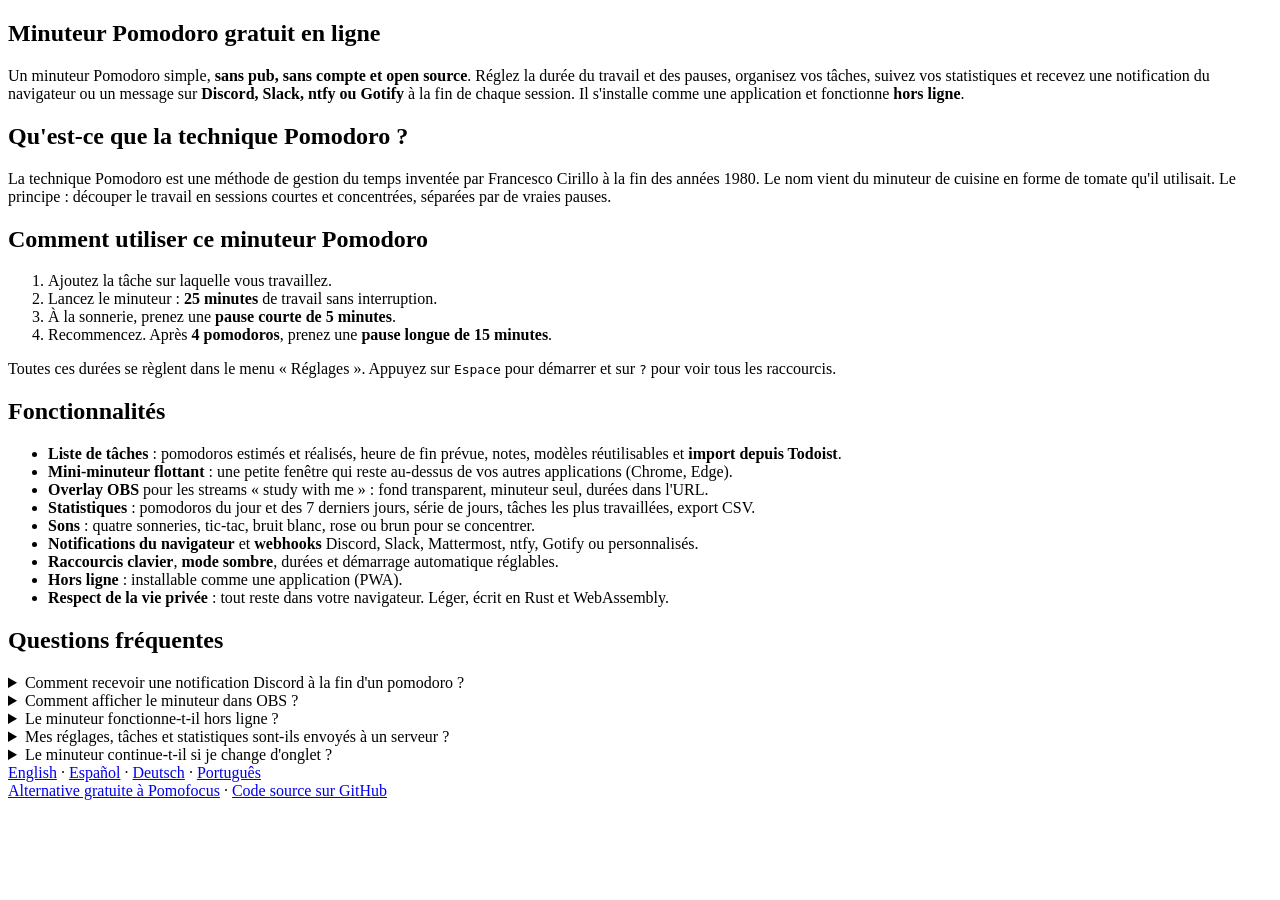
<file: index.html>
<!doctype html>
<html lang="fr">
  <head>
    <meta charset="utf-8" />
    <meta name="viewport" content="width=device-width, initial-scale=1" />
    <!-- i18n:head -->
    <title>Minuteur Pomodoro gratuit en ligne – notifications Discord, Slack, ntfy</title>
    <meta name="description" content="Minuteur Pomodoro gratuit, sans pub et sans compte : tâches, statistiques, mini-minuteur flottant, overlay OBS, bruit blanc, mode sombre. Hors ligne, notifications et webhooks Discord, Slack, ntfy. Open source." />
    <link rel="canonical" href="https://pomo.domesday.fr/" />
    <meta property="og:type" content="website" />
    <meta property="og:locale" content="fr_FR" />
    <meta property="og:locale:alternate" content="en_US" />
    <meta property="og:locale:alternate" content="es_ES" />
    <meta property="og:locale:alternate" content="de_DE" />
    <meta property="og:locale:alternate" content="pt_BR" />
    <meta property="og:site_name" content="Pomodoro" />
    <meta property="og:url" content="https://pomo.domesday.fr/" />
    <meta property="og:title" content="Minuteur Pomodoro gratuit en ligne" />
    <meta property="og:description" content="Gratuit, sans pub, hors ligne. Tâches, statistiques, mini-minuteur flottant, overlay OBS, webhooks Discord, Slack, ntfy." />
    <meta property="og:image" content="https://pomo.domesday.fr/og.png" />
    <meta property="og:image:width" content="1200" />
    <meta property="og:image:height" content="630" />
    <meta property="og:image:alt" content="Mascotte tomate et minuteur 25:00" />
    <meta name="twitter:card" content="summary_large_image" />
    <meta name="twitter:title" content="Minuteur Pomodoro gratuit en ligne" />
    <meta name="twitter:description" content="Gratuit, sans pub, hors ligne. Tâches, statistiques, mini-minuteur flottant, overlay OBS, webhooks Discord, Slack, ntfy." />
    <meta name="twitter:image" content="https://pomo.domesday.fr/og.png" />
    <script type="application/ld+json">
      {
        "@context": "https://schema.org",
        "@graph": [
          {
            "@type": "WebApplication",
            "name": "Pomodoro",
            "url": "https://pomo.domesday.fr/",
            "description": "Minuteur Pomodoro gratuit avec liste de tâches, statistiques, mini-minuteur flottant, overlay OBS, notifications du navigateur et webhooks Discord, Slack, ntfy et Gotify. Fonctionne hors ligne.",
            "applicationCategory": "ProductivityApplication",
            "operatingSystem": "Tous (navigateur web)",
            "inLanguage": "fr",
            "isAccessibleForFree": true,
            "image": "https://pomo.domesday.fr/og.png",
            "offers": {
              "@type": "Offer",
              "price": "0",
              "priceCurrency": "EUR"
            },
            "featureList": [
              "Liste de tâches : pomodoros estimés et réalisés, heure de fin prévue, notes, modèles réutilisables et import depuis Todoist.",
              "Mini-minuteur flottant : une petite fenêtre qui reste au-dessus de vos autres applications (Chrome, Edge).",
              "Overlay OBS pour les streams « study with me » : fond transparent, minuteur seul, durées dans l'URL.",
              "Statistiques : pomodoros du jour et des 7 derniers jours, série de jours, tâches les plus travaillées, export CSV.",
              "Sons : quatre sonneries, tic-tac, bruit blanc, rose ou brun pour se concentrer.",
              "Notifications du navigateur et webhooks Discord, Slack, Mattermost, ntfy, Gotify ou personnalisés.",
              "Raccourcis clavier, mode sombre, durées et démarrage automatique réglables.",
              "Hors ligne : installable comme une application (PWA).",
              "Respect de la vie privée : tout reste dans votre navigateur. Léger, écrit en Rust et WebAssembly."
            ],
            "codeRepository": "https://github.com/DOMESDAY7/pomo"
          },
          {
            "@type": "FAQPage",
            "mainEntity": [
              {
                "@type": "Question",
                "name": "Comment recevoir une notification Discord à la fin d'un pomodoro ?",
                "acceptedAnswer": {
                  "@type": "Answer",
                  "text": "Dans Discord, ouvrez Paramètres du salon, Intégrations, Webhooks, puis créez un webhook et copiez son URL. Dans les réglages du minuteur, ajoutez un webhook de type Discord et collez l'URL. Le bouton « Envoyer un test » vérifie que tout fonctionne."
                }
              },
              {
                "@type": "Question",
                "name": "Comment afficher le minuteur dans OBS ?",
                "acceptedAnswer": {
                  "@type": "Answer",
                  "text": "Dans les réglages, section « Overlay OBS », copiez l'URL proposée et ajoutez-la comme « Source navigateur » dans OBS. Le fond est transparent et seules les durées choisies sont utilisées."
                }
              },
              {
                "@type": "Question",
                "name": "Le minuteur fonctionne-t-il hors ligne ?",
                "acceptedAnswer": {
                  "@type": "Answer",
                  "text": "Oui. Le site s'installe comme une application (PWA) et reste utilisable sans connexion. Hors ligne, les webhooks sont ignorés et seule la notification du navigateur est affichée."
                }
              },
              {
                "@type": "Question",
                "name": "Mes réglages, tâches et statistiques sont-ils envoyés à un serveur ?",
                "acceptedAnswer": {
                  "@type": "Answer",
                  "text": "Non. Tout est stocké dans votre navigateur. Il n'y a ni compte, ni publicité. Les messages partent directement de votre navigateur vers le service choisi."
                }
              },
              {
                "@type": "Question",
                "name": "Le minuteur continue-t-il si je change d'onglet ?",
                "acceptedAnswer": {
                  "@type": "Answer",
                  "text": "Oui. Le temps est calculé à partir de l'heure de fin prévue, il reste donc exact même quand l'onglet est en arrière-plan. Le temps restant s'affiche aussi dans le titre de l'onglet."
                }
              }
            ]
          }
        ]
      }
    </script>
    <!-- /i18n:head -->
    <link rel="alternate" hreflang="fr" href="https://pomo.domesday.fr/" />
    <link rel="alternate" hreflang="en" href="https://pomo.domesday.fr/en/" />
    <link rel="alternate" hreflang="es" href="https://pomo.domesday.fr/es/" />
    <link rel="alternate" hreflang="de" href="https://pomo.domesday.fr/de/" />
    <link rel="alternate" hreflang="pt" href="https://pomo.domesday.fr/pt/" />
    <link rel="alternate" hreflang="x-default" href="https://pomo.domesday.fr/en/" />
    <meta name="theme-color" content="#ba4949" />
    <meta name="robots" content="index, follow" />
    <link rel="manifest" href="manifest.webmanifest" />
    <link rel="icon" type="image/png" href="icons/favicon.png" />
    <link rel="apple-touch-icon" href="icons/apple-touch-icon.png" />
    <script data-goatcounter="https://domesday.goatcounter.com/count" async src="//gc.zgo.at/count.js"></script>

    <link data-trunk rel="css" href="style.css" />
    <link data-trunk rel="copy-file" href="manifest.webmanifest" />
    <link data-trunk rel="copy-file" href="sw.js" />
    <link data-trunk rel="copy-file" href="robots.txt" />
    <link data-trunk rel="copy-file" href="llms.txt" />
    <link data-trunk rel="copy-file" href="391ecc86b056b1f1ad33305b5d4c4eba.txt" />
    <link data-trunk rel="copy-file" href="sitemap.xml" />
    <link data-trunk rel="copy-file" href="og.png" />
    <link data-trunk rel="copy-file" href="og-en.png" />
    <link data-trunk rel="copy-file" href="og-es.png" />
    <link data-trunk rel="copy-file" href="og-de.png" />
    <link data-trunk rel="copy-file" href="og-pt.png" />
    <link data-trunk rel="copy-dir" href="icons" />
    <link data-trunk rel="rust" data-wasm-opt="z" />
    <script>
      if ("serviceWorker" in navigator) {
        window.addEventListener("load", () => navigator.serviceWorker.register("sw.js"));
      }
    </script>
  </head>
  <body>
    <!-- i18n:body -->
    <div id="app">
      <noscript>
        <p class="noscript">Ce minuteur a besoin de JavaScript et de WebAssembly pour fonctionner.</p>
      </noscript>
    </div>

    <article class="about">
      <h1>Minuteur Pomodoro gratuit en ligne</h1>
      <p>Un minuteur Pomodoro simple, <strong>sans pub, sans compte et open source</strong>. Réglez la durée du travail et des pauses, organisez vos tâches, suivez vos statistiques et recevez une notification du navigateur ou un message sur <strong>Discord, Slack, ntfy ou Gotify</strong> à la fin de chaque session. Il s'installe comme une application et fonctionne <strong>hors ligne</strong>.</p>

      <h2>Qu'est-ce que la technique Pomodoro ?</h2>
      <p>La technique Pomodoro est une méthode de gestion du temps inventée par Francesco Cirillo à la fin des années 1980. Le nom vient du minuteur de cuisine en forme de tomate qu'il utilisait. Le principe : découper le travail en sessions courtes et concentrées, séparées par de vraies pauses.</p>

      <h2>Comment utiliser ce minuteur Pomodoro</h2>
      <ol>
        <li>Ajoutez la tâche sur laquelle vous travaillez.</li>
        <li>Lancez le minuteur : <strong>25 minutes</strong> de travail sans interruption.</li>
        <li>À la sonnerie, prenez une <strong>pause courte de 5 minutes</strong>.</li>
        <li>Recommencez. Après <strong>4 pomodoros</strong>, prenez une <strong>pause longue de 15 minutes</strong>.</li>
      </ol>
      <p>Toutes ces durées se règlent dans le menu « Réglages ». Appuyez sur <kbd>Espace</kbd> pour démarrer et sur <kbd>?</kbd> pour voir tous les raccourcis.</p>

      <h2>Fonctionnalités</h2>
      <ul>
        <li><strong>Liste de tâches</strong> : pomodoros estimés et réalisés, heure de fin prévue, notes, modèles réutilisables et <strong>import depuis Todoist</strong>.</li>
        <li><strong>Mini-minuteur flottant</strong> : une petite fenêtre qui reste au-dessus de vos autres applications (Chrome, Edge).</li>
        <li><strong>Overlay OBS</strong> pour les streams « study with me » : fond transparent, minuteur seul, durées dans l'URL.</li>
        <li><strong>Statistiques</strong> : pomodoros du jour et des 7 derniers jours, série de jours, tâches les plus travaillées, export CSV.</li>
        <li><strong>Sons</strong> : quatre sonneries, tic-tac, bruit blanc, rose ou brun pour se concentrer.</li>
        <li><strong>Notifications du navigateur</strong> et <strong>webhooks</strong> Discord, Slack, Mattermost, ntfy, Gotify ou personnalisés.</li>
        <li><strong>Raccourcis clavier</strong>, <strong>mode sombre</strong>, durées et démarrage automatique réglables.</li>
        <li><strong>Hors ligne</strong> : installable comme une application (PWA).</li>
        <li><strong>Respect de la vie privée</strong> : tout reste dans votre navigateur. Léger, écrit en Rust et WebAssembly.</li>
      </ul>

      <h2>Questions fréquentes</h2>
      <details>
        <summary>Comment recevoir une notification Discord à la fin d&#x27;un pomodoro ?</summary>
        <p>Dans Discord, ouvrez Paramètres du salon, Intégrations, Webhooks, puis créez un webhook et copiez son URL. Dans les réglages du minuteur, ajoutez un webhook de type Discord et collez l&#x27;URL. Le bouton « Envoyer un test » vérifie que tout fonctionne.</p>
      </details>
      <details>
        <summary>Comment afficher le minuteur dans OBS ?</summary>
        <p>Dans les réglages, section « Overlay OBS », copiez l&#x27;URL proposée et ajoutez-la comme « Source navigateur » dans OBS. Le fond est transparent et seules les durées choisies sont utilisées.</p>
      </details>
      <details>
        <summary>Le minuteur fonctionne-t-il hors ligne ?</summary>
        <p>Oui. Le site s&#x27;installe comme une application (PWA) et reste utilisable sans connexion. Hors ligne, les webhooks sont ignorés et seule la notification du navigateur est affichée.</p>
      </details>
      <details>
        <summary>Mes réglages, tâches et statistiques sont-ils envoyés à un serveur ?</summary>
        <p>Non. Tout est stocké dans votre navigateur. Il n&#x27;y a ni compte, ni publicité. Les messages partent directement de votre navigateur vers le service choisi.</p>
      </details>
      <details>
        <summary>Le minuteur continue-t-il si je change d&#x27;onglet ?</summary>
        <p>Oui. Le temps est calculé à partir de l&#x27;heure de fin prévue, il reste donc exact même quand l&#x27;onglet est en arrière-plan. Le temps restant s&#x27;affiche aussi dans le titre de l&#x27;onglet.</p>
      </details>

      <footer>
        <nav class="lang-links">
        <a href="en/" hreflang="en" lang="en">English</a> ·
        <a href="es/" hreflang="es" lang="es">Español</a> ·
        <a href="de/" hreflang="de" lang="de">Deutsch</a> ·
        <a href="pt/" hreflang="pt" lang="pt">Português</a>
        </nav>
        <a href="alternative-pomofocus/">Alternative gratuite à Pomofocus</a> ·
        <a href="https://github.com/DOMESDAY7/pomo">Code source sur GitHub</a>
      </footer>
    </article>
    <!-- /i18n:body -->
  </body>
</html>
</file>
<file: style.css>
:root {
  --pomodoro: #ba4949;
  --short: #2f7a7e;
  --long: #397097;
  --page: #fff;
  --surface: #fff;
  --field: #efefef;
  --soft: #eee;
  --border: #dfdfdf;
  --hover: #f1f1f1;
  --check: #d6d6d6;
  --note-bg: #fcf8de;
  --ink: #222;
  --on-ink: #fff;
  --text: #555;
  --text-strong: #333;
  --muted: #6b6b6b;
  --link: #ba4949;
  color-scheme: light;
}

/* Dark: explicit choice, or system preference unless light was forced. */
:root[data-theme="dark"] {
  --pomodoro: #8c3a3a;
  --short: #1f5c5f;
  --long: #2a5373;
  --page: #181818;
  --surface: #232323;
  --field: #2f2f2f;
  --soft: #333;
  --border: #444;
  --hover: #2f2f2f;
  --check: #555;
  --note-bg: #3a3520;
  --ink: #f2f2f2;
  --on-ink: #111;
  --text: #dedede;
  --text-strong: #f2f2f2;
  --muted: #a8a8a8;
  --link: #f19c9c;
  color-scheme: dark;
}
@media (prefers-color-scheme: dark) {
  :root:not([data-theme="light"]) {
    --pomodoro: #8c3a3a;
    --short: #1f5c5f;
    --long: #2a5373;
    --page: #181818;
    --surface: #232323;
    --field: #2f2f2f;
    --soft: #333;
    --border: #444;
    --hover: #2f2f2f;
    --check: #555;
    --note-bg: #3a3520;
    --ink: #f2f2f2;
    --on-ink: #111;
    --text: #dedede;
    --text-strong: #f2f2f2;
    --muted: #a8a8a8;
    --link: #f19c9c;
    color-scheme: dark;
  }
}

* { box-sizing: border-box; }

html, body {
  margin: 0;
  min-height: 100%;
  font-family: "Arial Rounded MT Bold", "Nunito", system-ui, -apple-system, sans-serif;
  color: #fff;
}

body { background: var(--page); }

.app {
  --accent: var(--pomodoro);
  padding: 16px;
  background: var(--accent);
  transition: background-color 0.6s ease;
  display: flex;
  flex-direction: column;
  align-items: center;
}
.app.mode-short { --accent: var(--short); }
.app.mode-long { --accent: var(--long); }

header {
  width: 100%;
  max-width: 620px;
  display: flex;
  justify-content: space-between;
  align-items: center;
  padding-bottom: 12px;
  border-bottom: 1px solid rgba(0, 0, 0, 0.1);
}

button { font: inherit; cursor: pointer; border: none; }

.icon-btn {
  background: rgba(0, 0, 0, 0.15);
  color: #fff;
  padding: 8px 12px;
  border-radius: 4px;
  font-size: 14px;
}
.icon-btn:hover { background: rgba(0, 0, 0, 0.25); }

.card {
  width: 100%;
  max-width: 480px;
  margin-top: 40px;
  padding: 20px 0 30px;
  background: rgba(0, 0, 0, 0.1);
  border-radius: 6px;
  text-align: center;
}

.tabs { display: flex; justify-content: center; gap: 4px; flex-wrap: wrap; }
.tab {
  background: transparent;
  color: #fff;
  padding: 4px 12px;
  border-radius: 4px;
  font-size: 16px;
}
.tab.active { background: rgba(0, 0, 0, 0.15); font-weight: bold; }

.time {
  font-size: clamp(72px, 24vw, 120px);
  font-weight: bold;
  margin: 20px 0;
  font-variant-numeric: tabular-nums;
}

.controls { display: flex; justify-content: center; align-items: center; gap: 16px; position: relative; }

.start {
  width: 200px;
  height: 55px;
  background: #fff;
  color: var(--accent);
  font-size: 22px;
  font-weight: bold;
  border-radius: 4px;
  box-shadow: rgb(235, 235, 235) 0 6px 0;
  transition: color 0.5s, box-shadow 0.1s, transform 0.1s;
}
.start.pressed { transform: translateY(6px); box-shadow: none; }

.skip {
  position: absolute;
  left: calc(50% + 116px);
  background: transparent;
  color: #fff;
  font-size: 28px;
  padding: 4px;
}

.count { text-align: center; margin-top: 20px; line-height: 1.5; }

/* Settings */
.overlay {
  position: fixed;
  inset: 0;
  background: rgba(0, 0, 0, 0.4);
  display: flex;
  justify-content: center;
  align-items: flex-start;
  padding: 40px 16px;
  overflow-y: auto;
}
.panel {
  background: var(--surface);
  color: var(--text-strong);
  width: 100%;
  max-width: 420px;
  border-radius: 8px;
  padding: 20px;
  box-shadow: 0 10px 30px rgba(0, 0, 0, 0.3);
}
.panel-head { display: flex; justify-content: space-between; align-items: center; }
.panel h2 { margin: 0; font-size: 18px; color: var(--text); }
.panel h3 {
  font-size: 13px;
  text-transform: uppercase;
  letter-spacing: 0.05em;
  color: var(--muted);
  margin: 22px 0 10px;
}
.close { background: none; font-size: 18px; color: var(--muted); }

.grid { display: grid; grid-template-columns: repeat(3, 1fr); gap: 10px; }
.field { display: flex; flex-direction: column; gap: 4px; font-size: 13px; color: var(--muted); margin-bottom: 10px; }
.field input {
  padding: 10px;
  border: none;
  border-radius: 6px;
  background: var(--field);
  font-size: 15px;
  color: var(--text);
  width: 100%;
}
.toggle {
  display: flex;
  justify-content: space-between;
  align-items: center;
  font-size: 15px;
  color: var(--text);
  padding: 8px 0;
}
.toggle input { width: 20px; height: 20px; accent-color: var(--accent); }

.hint { font-size: 12px; color: var(--muted); margin: 4px 0 10px; }
.row { display: flex; align-items: center; gap: 12px; }
.row.end { justify-content: flex-end; margin-top: 20px; padding-top: 14px; border-top: 1px solid var(--soft); }
.test, .reset {
  padding: 8px 14px;
  border-radius: 4px;
  font-size: 14px;
}
.test { background: #4752c4; color: #fff; }
.test:disabled { opacity: 0.4; cursor: not-allowed; }
.reset { background: var(--soft); color: var(--muted); }
.status { font-size: 13px; color: var(--muted); }

/* Logo, offline banner */
.logo { width: 32px; height: 32px; }
.offline {
  max-width: 480px;
  margin: 16px 0 0;
  padding: 8px 12px;
  border-radius: 4px;
  background: rgba(0, 0, 0, 0.2);
  font-size: 14px;
  text-align: center;
}

/* Webhook editors */
.hook {
  border: 1px solid var(--soft);
  border-radius: 6px;
  padding: 12px;
  margin-bottom: 10px;
  display: flex;
  flex-direction: column;
  gap: 8px;
}
.hook-head { display: flex; align-items: center; gap: 10px; }
.hook-head select { flex: 1; }
.hook select, .hook textarea, .hook-url {
  padding: 8px 10px;
  border: none;
  border-radius: 6px;
  background: var(--field);
  font: inherit;
  font-size: 14px;
  color: var(--text);
  width: 100%;
}
.hook textarea { font-family: ui-monospace, monospace; resize: vertical; }
.hook .test { align-self: flex-start; }
.hook .field { margin-bottom: 0; }
.mini { display: flex; align-items: center; gap: 4px; font-size: 13px; color: var(--muted); white-space: nowrap; }
.mini input { accent-color: var(--accent); }
.grid.two { grid-template-columns: 1fr 1fr; }
.add { background: var(--soft); color: var(--text); padding: 8px 14px; border-radius: 4px; font-size: 14px; }
.panel p.status { margin: 8px 0 0; }

/* Static SEO content below the app */
.app { min-height: 100vh; min-height: 100dvh; padding-bottom: 48px; }
.brand { font-size: 20px; font-weight: bold; margin: 0; display: flex; align-items: center; gap: 8px; }
.noscript { text-align: center; padding: 40px 16px; }

.about {
  background: var(--surface);
  color: var(--text);
  padding: 48px 16px 64px;
  line-height: 1.7;
}
.about > * { max-width: 620px; margin-left: auto; margin-right: auto; }
.about h1 { color: var(--text-strong); font-size: 28px; line-height: 1.25; }
.about h2 {
  color: var(--text-strong);
  font-size: 22px;
  margin-top: 40px;
  padding-left: 12px;
  border-left: 4px solid var(--pomodoro);
}
.about strong { color: var(--text-strong); }
.about ol, .about ul { padding-left: 24px; }
.about li { margin: 6px 0; }
.about details { border-bottom: 1px solid var(--soft); padding: 12px 0; }
.about summary { cursor: pointer; font-weight: bold; color: var(--text-strong); }
.about details p { margin: 8px 0 0; }
.about footer { margin-top: 40px; text-align: center; }
.about a { color: var(--link); }
.header-actions { display: flex; gap: 8px; }
a.icon-btn { text-decoration: none; font-weight: bold; }

/* Tasks */
.tasks { width: 100%; max-width: 480px; margin-top: 8px; }
.tasks-head {
  display: flex;
  justify-content: space-between;
  align-items: center;
  padding-bottom: 12px;
  margin-bottom: 18px;
  border-bottom: 2px solid rgba(255, 255, 255, 0.6);
}
.tasks-head h2 { font-size: 18px; margin: 0; }
.menu-wrap { position: relative; }
.kebab { font-size: 18px; line-height: 1; padding: 6px 12px; }
.menu-backdrop { position: fixed; inset: 0; z-index: 9; }
.menu {
  position: absolute;
  right: 0;
  top: calc(100% + 6px);
  z-index: 10;
  width: max-content;
  max-width: calc(100vw - 32px);
  background: var(--surface);
  border-radius: 6px;
  padding: 6px 0;
  box-shadow: 0 10px 25px rgba(0, 0, 0, 0.2);
}
.menu button {
  display: flex;
  align-items: center;
  gap: 10px;
  width: 100%;
  padding: 10px 16px;
  background: none;
  color: var(--text);
  font-size: 15px;
  text-align: left;
}
.menu button:hover { background: var(--hover); }
.menu .mi { width: 18px; text-align: center; }
.menu hr { border: none; border-top: 1px solid var(--soft); margin: 4px 12px; }

.task {
  display: flex;
  align-items: center;
  gap: 12px;
  background: var(--surface);
  color: var(--text);
  border-radius: 8px;
  border-left: 6px solid transparent;
  padding: 16px 12px 16px 14px;
  margin-bottom: 8px;
  cursor: pointer;
  box-shadow: 0 2px 2px rgba(0, 0, 0, 0.1);
  transition: transform 0.1s;
}
.task:hover { border-left-color: var(--border); }
.task.active { border-left-color: var(--ink); }
.task.done .task-title { text-decoration: line-through; color: var(--muted); }
.check {
  flex: none;
  width: 26px;
  height: 26px;
  border-radius: 50%;
  background: var(--check);
  color: #fff;
  font-size: 14px;
  font-weight: bold;
}
.check.checked { background: var(--accent); }
.task-main { flex: 1; min-width: 0; }
.task-title { font-weight: bold; overflow-wrap: anywhere; }
.task-note {
  margin: 8px 0 0;
  padding: 8px 10px;
  border-radius: 6px;
  background: var(--note-bg);
  color: var(--text);
  font-size: 14px;
  white-space: pre-wrap;
}
.task-count { color: var(--muted); font-size: 15px; white-space: nowrap; }
.task-count strong { font-size: 17px; color: var(--text); }
.task-edit {
  background: var(--surface);
  color: var(--muted);
  border: 1px solid var(--border);
  border-radius: 4px;
  padding: 2px 8px;
  font-size: 16px;
}

.add-task {
  display: flex;
  justify-content: center;
  align-items: center;
  gap: 8px;
  width: 100%;
  height: 64px;
  background: rgba(0, 0, 0, 0.1);
  border: 2px dashed rgba(255, 255, 255, 0.7);
  border-radius: 8px;
  color: #fff;
  font-weight: bold;
  font-size: 16px;
}
.add-task:hover { background: rgba(0, 0, 0, 0.2); }
.add-task .plus {
  display: inline-grid;
  place-items: center;
  width: 20px;
  height: 20px;
  border-radius: 50%;
  background: #fff;
  color: var(--accent);
  font-size: 16px;
  line-height: 1;
}

.task-editor {
  background: var(--surface);
  color: var(--text);
  border-radius: 8px;
  padding: 20px 20px 0;
  margin-bottom: 8px;
  box-shadow: 0 10px 20px rgba(0, 0, 0, 0.15);
  overflow: hidden;
}
.task-input {
  width: 100%;
  border: none;
  font: inherit;
  font-size: 20px;
  font-weight: bold;
  color: var(--text);
  padding: 6px 0;
  margin-bottom: 14px;
}
.task-input::placeholder { color: var(--muted); font-style: italic; }
.task-input:focus { outline: none; }
.est-label { display: block; font-weight: bold; margin-bottom: 8px; }
.est-row { display: flex; align-items: center; gap: 8px; margin-bottom: 14px; }
.est-input {
  width: 72px;
  padding: 10px;
  border: none;
  border-radius: 6px;
  background: var(--field);
  font: inherit;
  font-size: 16px;
  font-weight: bold;
  color: var(--text);
}
.est-sep { color: var(--muted); }
.est-btn {
  background: var(--surface);
  border: 1px solid var(--border);
  border-radius: 4px;
  color: var(--text);
  padding: 6px 10px;
  box-shadow: 0 2px 2px rgba(0, 0, 0, 0.1);
}
.link-btn {
  background: none;
  color: var(--text);
  font-weight: bold;
  text-decoration: underline;
  padding: 6px 0;
  margin-bottom: 12px;
}
.link-btn.danger { color: var(--muted); margin: 0; }
.task-note-input {
  width: 100%;
  border: none;
  border-radius: 6px;
  background: var(--field);
  padding: 10px 12px;
  font: inherit;
  font-size: 15px;
  color: var(--text);
  margin-bottom: 14px;
  resize: vertical;
}
.editor-actions {
  display: flex;
  align-items: center;
  gap: 10px;
  margin: 0 -20px;
  padding: 14px 20px;
  background: var(--field);
}
.spacer { flex: 1; }
.btn-plain { background: none; color: var(--text); font-weight: bold; padding: 8px 12px; }
.btn-dark {
  background: var(--ink);
  color: var(--on-ink);
  font-weight: bold;
  padding: 8px 16px;
  border-radius: 4px;
}
.btn-dark:disabled { opacity: 0.5; cursor: not-allowed; }

.summary {
  margin: 20px 0 0;
  padding: 16px;
  border-top: 1px solid rgba(255, 255, 255, 0.6);
  background: rgba(0, 0, 0, 0.1);
  text-align: center;
  font-size: 16px;
}

.tpl-row {
  display: flex;
  align-items: center;
  gap: 10px;
  padding: 10px 0;
  border-bottom: 1px solid var(--soft);
}
.tpl-name { flex: 1; min-width: 0; }
.text-input {
  flex: 1;
  padding: 8px 10px;
  border: none;
  border-radius: 6px;
  background: var(--field);
  font: inherit;
  font-size: 14px;
  color: var(--text);
}

/* Header controls */
.header-actions { flex-wrap: wrap; justify-content: flex-end; }
.lang-select {
  border: none;
  font: inherit;
  font-size: 14px;
  cursor: pointer;
  appearance: auto;
}
.lang-select option { color: #222; background: #fff; }
header { gap: 8px; }

/* Settings additions */
.field.grow { flex: 1; margin-bottom: 0; }
.field select {
  padding: 10px;
  border: none;
  border-radius: 6px;
  background: var(--field);
  font: inherit;
  font-size: 15px;
  color: var(--text);
  width: 100%;
}
.field.range span { display: flex; justify-content: space-between; }
.field.range output { color: var(--text); font-variant-numeric: tabular-nums; }
.field.range input { padding: 0; background: none; accent-color: var(--accent); }
.row .add { align-self: flex-end; }
.mono { font-family: ui-monospace, monospace; font-size: 12px; min-width: 0; }
.add:disabled, .reset:disabled { opacity: 0.5; cursor: not-allowed; }

/* Statistics */
.stat-cards { display: grid; grid-template-columns: repeat(2, 1fr); gap: 10px; margin-top: 16px; }
.stat-card {
  display: flex;
  flex-direction: column;
  gap: 2px;
  padding: 12px;
  border-radius: 8px;
  background: var(--field);
}
.stat-label { font-size: 13px; color: var(--muted); }
.stat-value { font-size: 28px; color: var(--text-strong); font-variant-numeric: tabular-nums; }
.stat-sub { font-size: 13px; color: var(--text); }
.bars {
  display: flex;
  align-items: stretch;
  gap: 6px;
  height: 150px;
  padding: 0;
  margin: 0;
  list-style: none;
}
.bar-col { flex: 1; display: flex; flex-direction: column; align-items: center; gap: 4px; min-width: 0; }
.bar-value { font-size: 12px; color: var(--text); font-variant-numeric: tabular-nums; }
.bar-track { flex: 1; width: 100%; display: flex; align-items: flex-end; }
.bar { width: 100%; min-height: 2px; border-radius: 4px 4px 0 0; background: var(--accent); }
.bar-label { font-size: 12px; color: var(--muted); white-space: nowrap; }
.top-tasks { list-style: none; padding: 0; margin: 0; }
.top-tasks li {
  display: flex;
  justify-content: space-between;
  gap: 12px;
  padding: 8px 0;
  border-bottom: 1px solid var(--soft);
  color: var(--text);
  font-size: 14px;
}
.top-name { overflow: hidden; text-overflow: ellipsis; white-space: nowrap; }
.top-min { color: var(--muted); white-space: nowrap; }

/* Keyboard shortcuts */
.shortcuts {
  display: grid;
  grid-template-columns: max-content 1fr;
  gap: 10px 16px;
  align-items: center;
  margin: 16px 0 0;
  color: var(--text);
}
.shortcuts dt { text-align: right; }
.shortcuts dd { margin: 0; }
kbd {
  display: inline-block;
  min-width: 28px;
  padding: 3px 8px;
  border: 1px solid var(--border);
  border-bottom-width: 3px;
  border-radius: 6px;
  background: var(--field);
  color: var(--text-strong);
  font: 13px ui-monospace, monospace;
  text-align: center;
}

/* OBS overlay (?overlay=1): transparent page, timer only. */
html.obs-mode,
html.obs-mode body { background: transparent !important; }
html.obs-mode .about { display: none; }
.obs {
  --accent: var(--pomodoro);
  min-height: 100vh;
  display: flex;
  flex-direction: column;
  align-items: center;
  justify-content: center;
  gap: 1vw;
  color: #fff;
  text-shadow: 0 2px 10px rgba(0, 0, 0, 0.6);
  cursor: pointer;
  user-select: none;
}
.obs.mode-short { --accent: var(--short); }
.obs.mode-long { --accent: var(--long); }
.obs-session {
  padding: 0.4vw 2vw;
  border-radius: 999px;
  background: var(--accent);
  font-size: 5vw;
  font-weight: bold;
  text-shadow: none;
  transition: background-color 0.4s;
}
.obs-time { font-size: 26vw; font-weight: 800; line-height: 1; font-variant-numeric: tabular-nums; }
.obs-label { font-size: 5vw; font-weight: bold; }
.about .lang-links { margin-bottom: 10px; }
.about kbd { font-size: 12px; }
</file>
